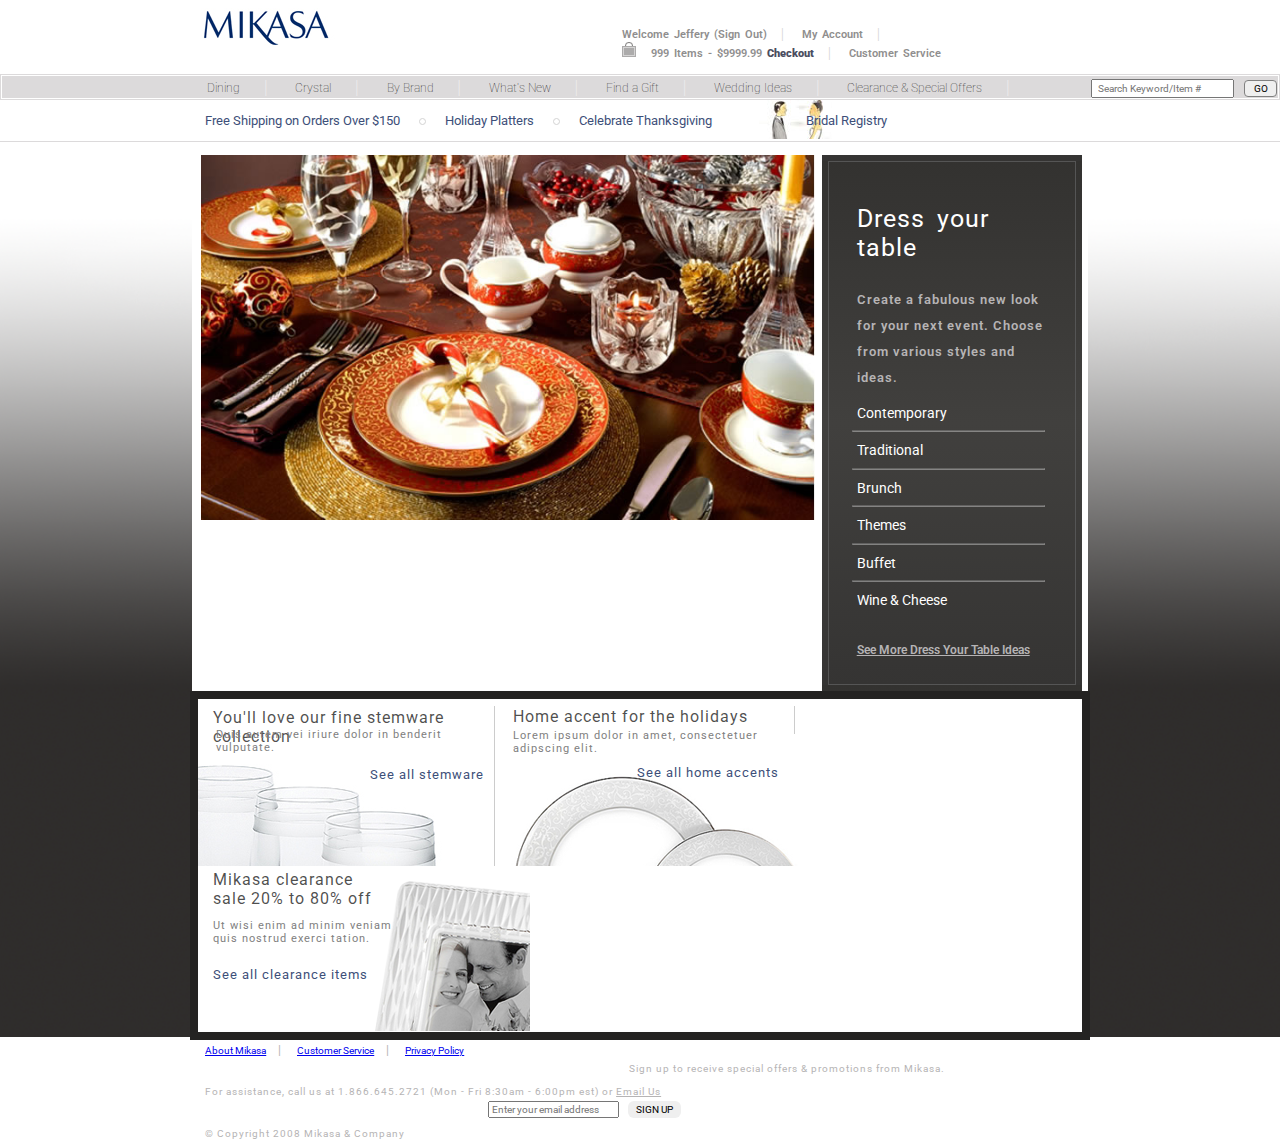
<file: Task3/index.html>
<!DOCTYPE html>
<html lang="en">

<head>
<meta charset="utf-8" />
<meta name="viewport" content="width=device-width, initial-scale=1" />

<title>Technovert</title>
<link rel="stylesheet" href="css/index.css">
<link rel="preconnect" href="https://fonts.gstatic.com">
<link href="https://fonts.googleapis.com/css2?family=Roboto:wght@300&display=swap" rel="stylesheet">

</head>
<body>
    <div class="container primary-topnav">
        <div class="logo"><a href="index.html"><img src="images/logo.png" alt="logo"></a></div>
        <ul>
            <li class="add-border"><a href="#signout">Welcome Jeffery (Sign Out)</a></li>
            <li class="add-border"><a href="#account">My Account</a></li>
            <li class="add-border"><a href="#checkout"><img src="images/icon_cart.png" alt="icon">&nbsp; &nbsp;999 Items - $9999.99 <b style="color:#4b4d60">Checkout</b></a></li>
            <li class="no-border"><a href="#customer">Customer Service</a></li>
        </ul>
      </div>
    <div class="secondary-topnav">
        <ul>
            <li class="add-border"><a href="#Dining">Dining</a></li>
            <li class="add-border"><a href="#Crystal">Crystal</a></li>
            <li class="add-border"><a href="#Brand">By Brand</a></li>
            <li class="add-border"><a href="#New">What's New</a></li>
            <li class="add-border"><a href="#Gift">Find a Gift</a></li>
            <li class="add-border"><a href="#Wedding">Wedding Ideas</a></li>
            <li class="add-border"><a href="#Offers">Clearance & Special Offers</a></li>
            <input type="text" placeholder="Search Keyword/Item #"><button>GO</button>
        </ul>
    </div>
    <div class="news-container">
      <p class="news-section">Free Shipping on Orders Over $150</p>
      <p class="add-border"></p>
      <p>Holiday Platters</p>
      <p class="add-border"></p>
      <p>Celebrate Thanksgiving</p>
      <div class="registry"><img src="images/bridelRegistry.jpg" alt="bride"></div>
      <div class="registry-content"><p>Bridal Registry</p></div>
    </div>
    <div class="container event-container">
      <div class="event-section section-one">
        <img class="recipe" src="images/Recipe.jpg" alt="recipe">
      </div>
      <div class="event-section section-two">
        <p class="heading">Dress your table</p>
        <p class="text-content">Create a fabulous new look for your next event. Choose from various styles and ideas.</p>
        <p class="content">Contemporary</p><hr class="horizontal-bar">
        <p class="content">Traditional</p><hr class="horizontal-bar">
        <p class="content">Brunch</p><hr class="horizontal-bar">
        <p class="content">Themes</p><hr class="horizontal-bar">
        <p class="content">Buffet</p><hr class="horizontal-bar">
        <p class="content">Wine & Cheese</p><br>
        <u class="details">See More Dress Your Table Ideas</u>
      </div>
    </div>
    <div class="collection-container">
      <div class="collection-type">
        <img src="images/promo_glass.png" alt="promo_glass">
        <div class="top-left">You'll love our fine stemware collection</div>
        <div class="top-left2">Duis autem vei iriure dolor in benderit vulputate.</div>
        <div class="top-right">See all stemware</div>
      </div>
      <div class="border-add">
      </div>
      <div class="collection-type">
        <img src="images/promo_plates.png" alt="promo_plates">
        <div class="top-left3">Home accent for the holidays</div>
        <div class="top-left4">Lorem ipsum dolor in amet, consectetuer adipscing elit.</div>
        <div class="top-right2">See all home accents</div>
      </div>
      <div class="border-add">
      </div>
      <div class="collection-type-album">
        <img class="album" src="images/promo_album.png" alt="promo_album">
        <div class="top-left5">Mikasa clearance<br>sale 20% to 80% off</div>
        <div class="top-left6">Ut wisi enim ad minim veniam<br>quis nostrud exerci tation.</div>
        <div class="top-left7">See all clearance items</div>
      </div>
    </div>
    <div class="container footer-container">
      <ul>
          <li class="add-border"><a class="about" href="#aboutmikasa"><u>About Mikasa</u></a></li>
          <li class="add-border"><a class="about" href="#customer"><u>Customer Service</u></a></li>
          <li><a class="about" href="#privacy"><u>Privacy Policy</u></a></li>
          <li class="signup">Sign up to receive special offers & promotions from Mikasa.</li>
      </ul>
      <ul>
        <li class="assistance">For assistance, call us at 1.866.645.2721 (Mon - Fri 8:30am - 6:00pm est) or <u>Email Us</u></li>
        <input type="text" placeholder="Enter your email address"><button>SIGN UP</button>
      </ul>
      <ul>
        <li class="assistance"> © Copyright 2008 Mikasa & Company</li>
      </ul>
  </div>
</body>
</html>
</file>
<file: Task3/css/index.css>
body, html {
    height: 100%;
    margin: 0;
    background: url("../images/background12.png") no-repeat center center fixed; 
      -webkit-background-size: cover;
      background-size: cover;
  }
  .container{
    margin: auto;
    width: 70%;
  }
  .container.primary-topnav .logo{
    display: block;
    float: left;
    text-decoration: none;
  }
  .container.primary-topnav {
      background: transparent;
  }
  .container.primary-topnav ul{
  margin: 0% 0% 0% 48%;
  padding: 24px 0px 0px 0px;
  }
  .container.primary-topnav ul li {
  display: inline-block;
    list-style: none;
    text-align: center;
  }
  .container.primary-topnav ul li a {
    font-family: 'Roboto', sans-serif;
    text-decoration: none;
    color:#8f8e8e;
    font-size: 11px;
    font-weight: 600;
    word-spacing: 2px;
  }
  .container.primary-topnav ul li.add-border:after{
    content: '|';
    color:#d4d3d3;
    font-size: 14px;
    margin-left: 1em;
    margin-right: 1em;
}
  .secondary-topnav{
      background-color: #dcdadb;
      border: 1px solid #dcdadb;
    box-shadow: inset 0px 0px 0px 1px white;
    margin-top: 1%;
  }
  .secondary-topnav ul{
    margin: 0% 0% 0% 13%;
  }
  .secondary-topnav ul li{
    display: inline-block;
    list-style: none;
    text-align: center;
    padding: 3px 0px;
  }
  .secondary-topnav ul li a{
    font-family: 'Roboto', sans-serif;
    font-size: 12px;
    font-weight: lighter;
    color: rgb(24, 23, 23);
    text-decoration: none;
  }
  .secondary-topnav ul input{
    font-family: 'Roboto', sans-serif;
    font-size: 10px;
    width: 12%;
    margin-left: 5%;
    margin-right: 1%;
    padding: 2px 5px;
  }
  .secondary-topnav ul button{
    font-family: 'Roboto', sans-serif;
    font-size: 10px;
    width: 3%;
    border: 1px solid gray;
    padding: 2px 0px;
    border-radius: 4px;
  }
  .secondary-topnav ul li:after{
    content: '|';
    color:rgba(255, 255, 255, 0.514) ;
    margin-left: 1.5em;
    margin-right: 1.5em;
}
  .news-container{
    border-bottom: 1px solid#dcdadb;
  }
  .news-container p{
    cursor: pointer;
    font-family: 'Roboto', sans-serif;
    font-size: 13px;
    color: #3d4f79;
    display: inline-block;
  }
  .news-container p.add-border{
    background: white;
  border: 1px  solid lightgray;
  border-radius: 50%;
  height: 5px;
  width: 5px;
  margin: 0px 15px;
  }
.news-container p.news-section{
  margin-left: 16%;
}
  .news-container .registry{
    float: right;
    margin: 0px 28em 0 0;
  }
  .news-container .registry-content{
    font-family: 'Roboto', sans-serif;
    font-size: 13px;
    margin: 0 -10% 0 0;
    float: right;
  }
  .container.event-container{
        background-color: white;
        margin-top: 1%;
      }
      .collection-container{
        background-color: white;
        margin: auto;
        border: 8px solid #242322;
        width: 69%;
      }
      .container.event-container .event-section {
        display: inline-block;
      }
      
      .container.event-container .event-section.section-one {
        width: 70%;
        box-sizing: border-box;
        vertical-align: top;
        border-left: 4px solid white;
        border-right: 4px solid white;
        border-bottom: 4px solid white;
        padding: 0px 0px 0px 5px;
      }
      
      .container.event-container .event-section.section-two {
        width: 29%;
        box-sizing: border-box;
        background-image: linear-gradient(#333230, #41403e,#353433);
        color: white;
        border: 6px solid transparent;
        box-shadow: inset 0px 0px 0px 1px rgb(85, 85, 85);
        padding: 2% 2% 3% 2%;
        margin-left: -1px;
      }
      .container.event-container:after {
        content: "";
        display: table;
        clear: both;
      }
.collection-container .collection-type {
  display: inline-block;
  width: 33%;
  position: relative;
  height:100%;
}
.collection-container .collection-type-album {
  display: inline-block;
  width: 32%;
  position: relative;
  height:100%;
}
.collection-container:after {
  content: "";
  clear: both;
  display: table;
}
      .horizontal-bar{
    opacity: 0.4;
    margin: -2% 6% -2% 3%;
  }
  .collection-container .collection-type .top-left {
    font-family: 'Roboto', sans-serif;
  position: absolute;
  top: 5%;
  left: 5%;
  font-size: 16px;
  letter-spacing: 1px;
  color: rgba(0,0,0,0.7);
}
.collection-container .collection-type .top-right {
  font-family: 'Roboto', sans-serif;
  position: absolute;
  top: 40%;
  right:2%;
  font-size: 13px;
  letter-spacing: 1px;
  color: #3d4f79;
  cursor: pointer;
}
.collection-container .collection-type .top-left2 {
  font-family: 'Roboto', sans-serif;
  position: absolute;
  top: 17%;
  left: 6%;
  font-size: 11px;
  letter-spacing: 1px;
  color: gray;
}
.collection-container .collection-type .top-left3 {
  font-family: 'Roboto', sans-serif;
  position: absolute;
  top: -20%;
  left: 5%;
  font-size: 16px;
  letter-spacing: 1px;
  color: rgba(0,0,0,0.7);
}
.collection-container .collection-type .top-left4 {
  font-family: 'Roboto', sans-serif;
  position: absolute;
  top: -4%;
  left: 5%;
  font-size: 11px;
  letter-spacing: 1px;
  color: gray;
}
.collection-container .collection-type-album .top-left5 {
  font-family: 'Roboto', sans-serif;
  position: absolute;
  top: 0%;
  left: 5%;
  font-size: 16px;
  letter-spacing: 1px;
  color: rgba(0,0,0,0.7);
}
.collection-container .collection-type-album .top-left6 {
  font-family: 'Roboto', sans-serif;
  position: absolute;
  top: 30%;
  left: 5%;
  font-size: 11px;
  letter-spacing: 1px;
  color: gray;
}
.collection-container .collection-type-album .top-left7 {
  font-family: 'Roboto', sans-serif;
  position: absolute;
  top: 60%;
  left:5%;
  font-size: 13px;
  letter-spacing: 1px;
  color: #3d4f79;
  cursor: pointer;
}
.collection-container .collection-type .top-right2 {
  font-family: 'Roboto', sans-serif;
  position: absolute;
  top: 23%;
  right:4%;
  font-size: 13px;
  letter-spacing: 1px;
  color: #3d4f79;
  cursor: pointer;
}
.collection-container .border-add{
    display: inline-block;
    border-right: 1px solid #ccc;
        height: 160px;
}
.collection-container .collection-type-album img.album{
  margin:0% 0% -1% 49%;
}
.container.footer-container{
      background-color: transparent;
  }
  .container.footer-container ul{
    margin: 0% 0% 0% -3%;
  }
  .container.footer-container ul li{
    font-family: 'Roboto', sans-serif;
    display: inline-block;
    list-style: none;
    text-align: center;
    font-size: 10px;
    color: #b6b4b5;
  }
  .container.footer-container ul li a.footer-section{
    display: inline-block;
    list-style: none;
    text-align: center;
    font-family: 'Roboto', sans-serif;
    font-size: 10px;
    color: #b6b4b5;
    text-decoration: none;
  }
  .container.footer-container ul li.add-border:after{
    content: '|';
    color:#b6b4b5;
    font-size: 12px;
    margin-left: 1em;
    margin-right: 1em;
}
.container.footer-container ul li.signup{
    font-family: 'Roboto', sans-serif;
    display: inline-block;
    color: #b6b4b5;;
    font-size: 10px;
    margin: 0% 0% 0% 48%;
    letter-spacing: 1px;
  }
  .container.footer-container ul li.assistance{
    margin: 10px 0 0 0px;
    letter-spacing: 1px;
  }
  .container.footer-container ul li.copyright{
    margin: 0px 0 0 0px;
    letter-spacing: 1px;
  }
  .container.footer-container ul input{
    margin-left: 32%;
    margin-right: 1%;
    font-size: 10px;
    width:14%;
    font-family: 'Roboto', sans-serif;
  }
  .container.footer-container ul button{
    font-size: 10px;
    width:6%;
  border:none;
  border-radius: 6px;
  padding: 3px;
  font-family: 'Roboto', sans-serif;
  }
  .container.event-container .event-section.section-two p.heading{
    font-family: 'Roboto', sans-serif;
    margin-left: 5%;
    font-size: 25px;
    word-spacing: 5px;
    letter-spacing: 1px;
  }
  .container.event-container .event-section.section-two p.content{
    font-family: 'Roboto', sans-serif;
    margin-left: 5%; font-size: 14px;
    cursor: pointer;
  }
  .container.event-container .event-section.section-two p.text-content{
    font-family: 'Roboto', sans-serif;
    margin-left: 5%; font-size: 11px;
    letter-spacing: 1px;
    color: #b6b4b5;
    font-weight: 600;
    line-height: 2;
    font-size: 13px;
;
  }
  .container.event-container .event-section.section-two u.details{
    margin-left: 5%; font-size: 11px;
    font-family: 'Roboto', sans-serif;
    color: #b6b4b5;
    font-weight: 600;
    font-size: 12px;
    cursor: pointer;
  }
  .container.event-container .event-section.section-one img.recipe{
    width: 100%;
  }
  @media(min-width: 1440px) and (max-width: 1679px){
    .container.event-container .event-section.section-two p.content{
      font-family: 'Roboto', sans-serif;
      margin-left: 5%; font-size: 13px;
    }
    .container.event-container .event-section.section-two p.text-content{
      font-family: 'Roboto', sans-serif;
      margin-left: 5%; font-size: 11px;
      letter-spacing: 1px;
      color: #b6b4b5;
      font-weight: 600;
      line-height: 2;
      font-size: 12px;
    }
    .container.event-container .event-section.section-two {
      width: 29%;
      box-sizing: border-box;
      background-image: linear-gradient(#333230, #41403e,#353433);
      color: white;
      border: 6px solid transparent;
      box-shadow: inset 0px 0px 0px 1px rgb(85, 85, 85);
      padding: 0% 2% 0.3% 2%;
      margin-left: -1px;
    }
    .container.event-container .event-section.section-two u.details{
      margin-left: 5%; font-size: 11px;
      font-family: 'Roboto', sans-serif;
      color: #b6b4b5;
      font-weight: 600;
      font-size: 12px;
    }
    .container.primary-topnav ul{
      margin: 0% 0% 0% 38%;
      padding: 24px 0px 0px 0px;
      }
      .news-container .registry{
          float: right;
          margin: 0px 23em 0 0;
        }
        .container.footer-container ul{
          margin: 0% 0% 0% -4%;
        }
        .container.footer-container ul li.signup{
          font-family: 'Roboto', sans-serif;
          display: inline-block;
          color: #b6b4b5;;
          font-size: 10px;
          margin: 0% 0% 0% 40%;
          letter-spacing: 1px;
        }
        .container.footer-container ul input{
          margin-left: 22%;
          margin-right: 1%;
          font-size: 10px;
          width:14%;
          font-family: 'Roboto', sans-serif;
        }
        .collection-container .collection-type-album img.album{
          margin:0% 0% -1% 40%;
        }
        .secondary-topnav ul li{
          display: inline-block;
          list-style: none;
          text-align: center;
          padding: 3px 0px;
        }
        .news-container .registry-content{
          font-family: 'Roboto', sans-serif;
          font-size: 13px;
          margin: 0 -11% 0 0;
          float: right;
        }
        .secondary-topnav ul li:after{
          content: '|';
          color:rgba(255, 255, 255, 0.514) ;
          margin-left: 1em;
          margin-right: 1em;
      }
  }
</file>
